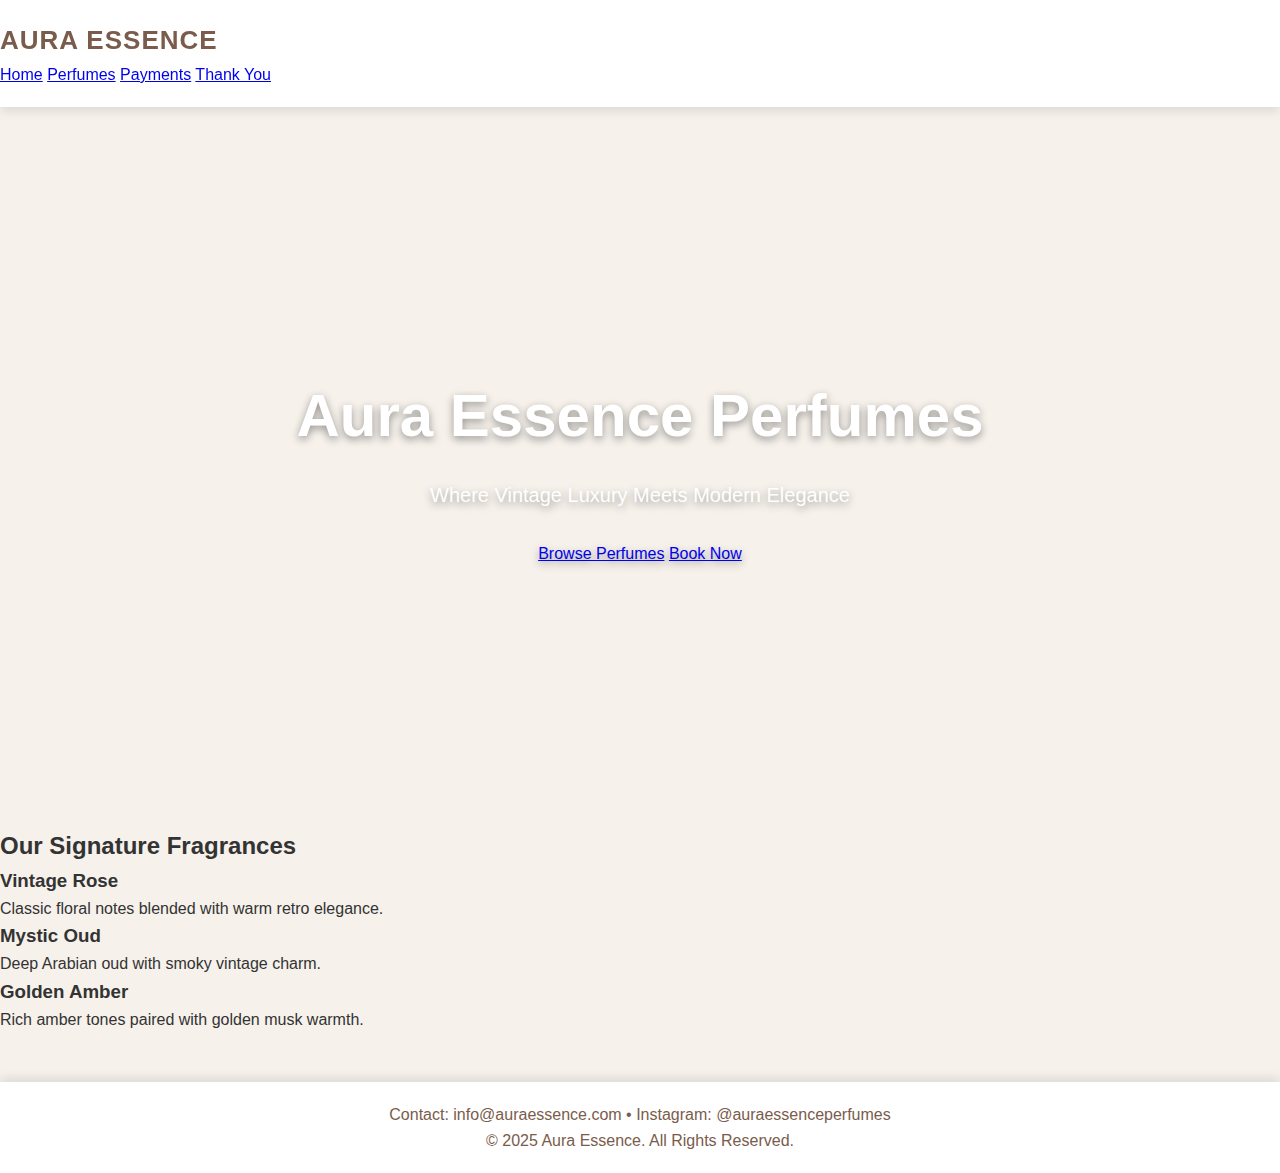
<file: index.html>
<!DOCTYPE html>
<html lang="en">
<head>
    <!-- Google Tag Manager -->
<script>
(function(w,d,s,l,i){w[l]=w[l]||[];w[l].push({'gtm.start':
new Date().getTime(),event:'gtm.js'});var f=d.getElementsByTagName(s)[0],
j=d.createElement(s),dl=l!='dataLayer'?'&l='+l:'';j.async=true;j.src=
'https://www.googletagmanager.com/gtm.js?id='+i+dl;f.parentNode.insertBefore(j,f);
})(window,document,'script','dataLayer','GTM-5TF86S7K');
</script>
<!-- End Google Tag Manager -->


    <meta charset="UTF-8" />
    <meta name="viewport" content="width=device-width, initial-scale=1.0" />
    <title>Aura Essence Perfumes - Bold Retro Luxury</title>
    <link rel="stylesheet" href="styles.css" />
</head>
<body class="wine-bg">
    <!-- Google Tag Manager (noscript) -->
<noscript><iframe src="https://www.googletagmanager.com/ns.html?id=GTM-5TF86S7K"
height="0" width="0" style="display:none;visibility:hidden"></iframe></noscript>
<!-- End Google Tag Manager (noscript) -->

    
    <!-- HEADER -->
    <header class="header retro-shadow dark-brown-bg">
        <div class="logo gold-text">AURA ESSENCE</div>
        <nav class="nav">
            <a href="index.html" class="gold-text">Home</a>
            <a href="products.html" class="gold-text">Perfumes</a>
            <a href="payments.html" class="gold-text">Payments</a>
            <a href="thankyou.html" class="gold-text">Thank You</a>
        </nav>
    </header>

    <!-- HERO SECTION -->
    <section class="hero wine-gradient">
        <div class="hero-content">
            <h1 class="hero-title gold-text">Aura Essence Perfumes</h1>
            <p class="hero-subtitle">Where Vintage Luxury Meets Modern Elegance</p>
            <div class="hero-buttons">
                <a href="products.html" class="btn-gold">Browse Perfumes</a>
                <a href="payments.html" class="btn-outline">Book Now</a>
            </div>
        </div>
    </section>

    <!-- FEATURES SECTION -->
    <section class="features-section dark-brown-bg retro-shadow">
        <h2 class="section-title gold-text">Our Signature Fragrances</h2>
        <div class="features-grid">
            <div class="feature-card wine-bg-light">
                <h3 class="gold-text">Vintage Rose</h3>
                <p>Classic floral notes blended with warm retro elegance.</p>
            </div>
            <div class="feature-card wine-bg-light">
                <h3 class="gold-text">Mystic Oud</h3>
                <p>Deep Arabian oud with smoky vintage charm.</p>
            </div>
            <div class="feature-card wine-bg-light">
                <h3 class="gold-text">Golden Amber</h3>
                <p>Rich amber tones paired with golden musk warmth.</p>
            </div>
        </div>
    </section>

    <!-- FOOTER -->
    <footer class="footer dark-brown-bg gold-text">
        <p>Contact: info@auraessence.com • Instagram: @auraessenceperfumes</p>
        <p>© 2025 Aura Essence. All Rights Reserved.</p>
    </footer>
</body>
</html>
</file>
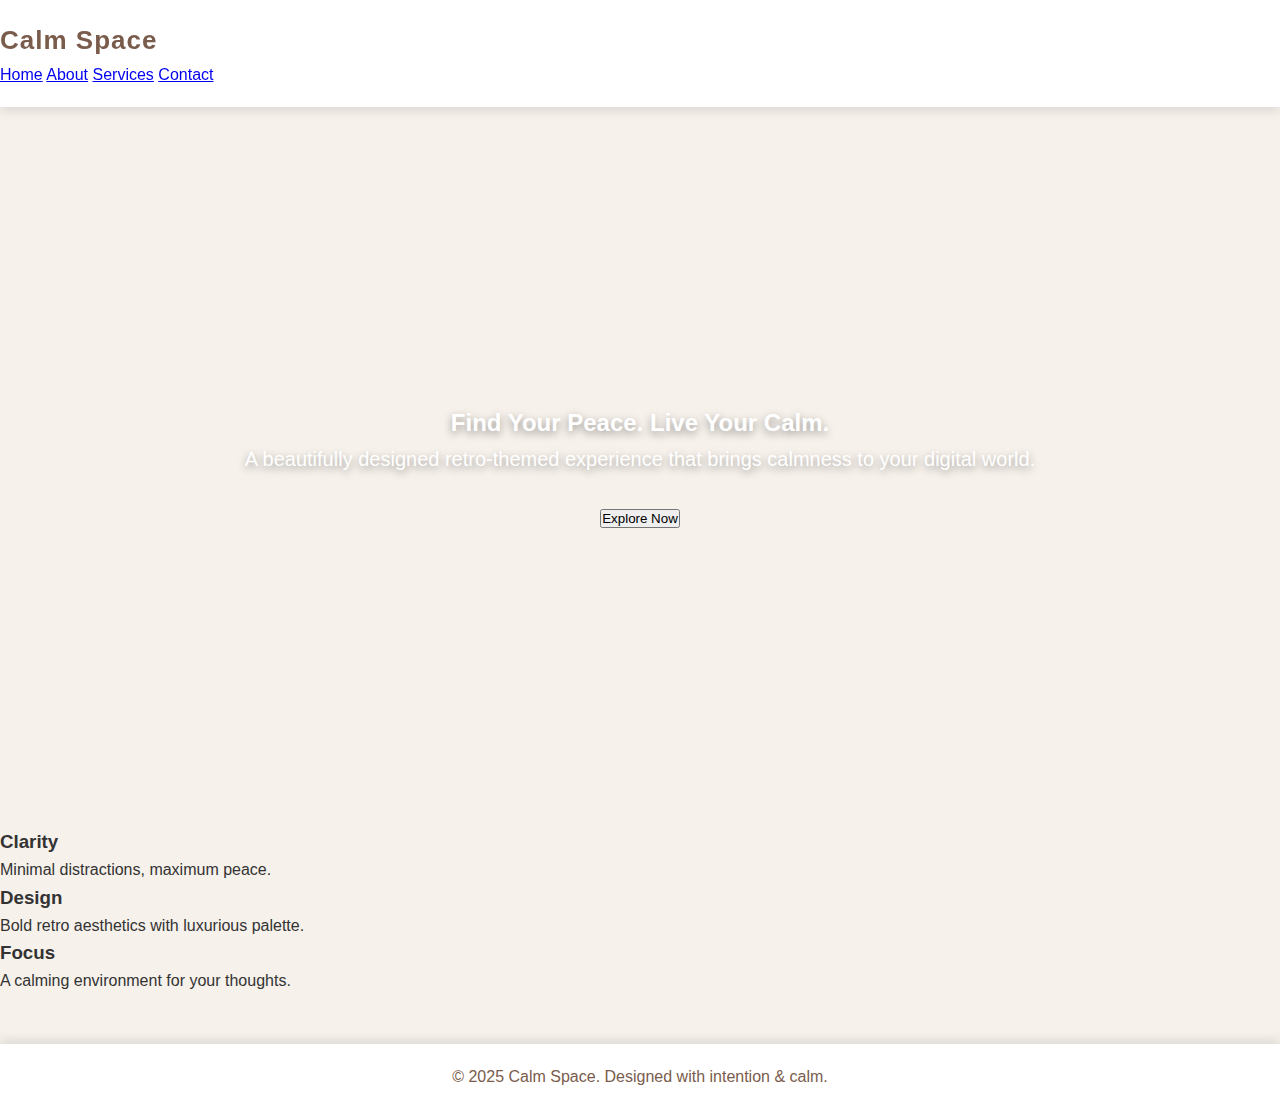
<file: indexretro.html>
<!DOCTYPE html>
<html lang="en">
<head>
  <meta charset="UTF-8" />
  <meta name="viewport" content="width=device-width, initial-scale=1.0" />
  <title>Calm Space</title>
  <link rel="stylesheet" href="styles.css" />
</head>
<body>
  <header class="header">
    <h1 class="logo">Calm Space</h1>
    <nav class="nav">
      <a href="index.html">Home</a>
      <a href="about.html">About</a>
      <a href="services.html">Services</a>
      <a href="contact.html">Contact</a>
    </nav>
  </header>

  <section class="hero">
    <div class="hero-text">
      <h2>Find Your Peace. Live Your Calm.</h2>
      <p>A beautifully designed retro-themed experience that brings calmness to your digital world.</p>
      <button class="cta-btn">Explore Now</button>
    </div>
  </section>

  <section class="features">
    <div class="feature-card">
      <h3>Clarity</h3>
      <p>Minimal distractions, maximum peace.</p>
    </div>
    <div class="feature-card">
      <h3>Design</h3>
      <p>Bold retro aesthetics with luxurious palette.</p>
    </div>
    <div class="feature-card">
      <h3>Focus</h3>
      <p>A calming environment for your thoughts.</p>
    </div>
  </section>

  <footer class="footer">
    <p>© 2025 Calm Space. Designed with intention & calm.</p>
  </footer>
</body>
</html>
</file>
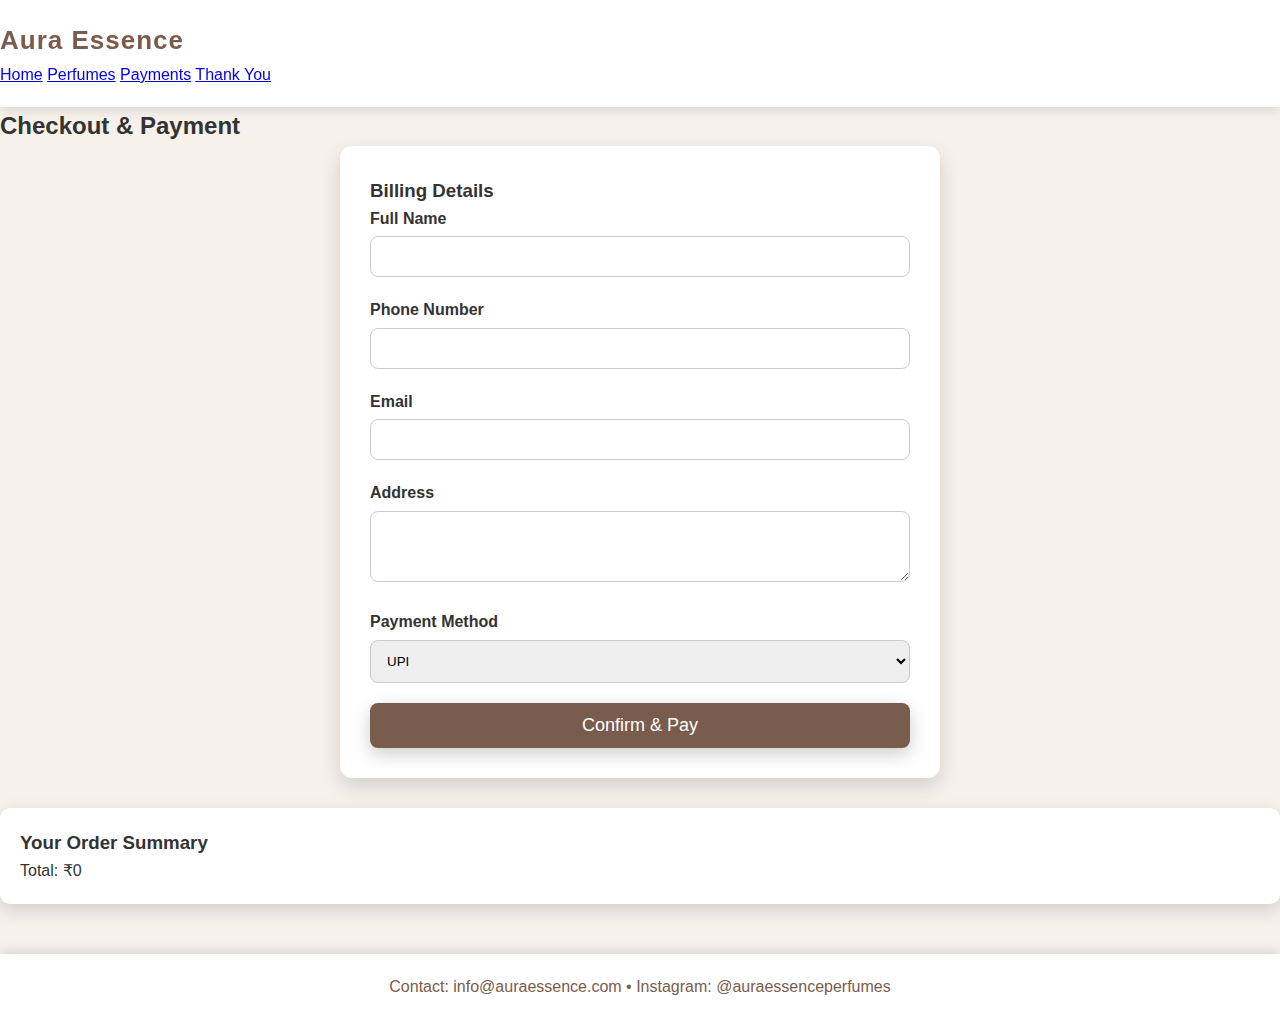
<file: payments.html>
<!DOCTYPE html>
<html lang="en">
<head>
    <meta charset="UTF-8">
    <meta name="viewport" content="width=device-width, initial-scale=1.0">
    <title>Aura Essence Perfumes - Payments</title>
    <link rel="stylesheet" href="styles.css">
    <script src="main.js" defer></script>
</head>
<body>
    <header>
        <div class="logo">Aura Essence</div>
        <nav>
            <a href="index.html">Home</a>
            <a href="products.html">Perfumes</a>
            <a href="payments.html">Payments</a>
            <a href="thankyou.html">Thank You</a>
        </nav>
    </header>

    <section class="checkout-container">
        <h2>Checkout & Payment</h2>
        <div class="checkout-grid">

            <form class="checkout-form" onsubmit="submitOrder(event)">
                <h3>Billing Details</h3>

                <label>Full Name</label>
                <input type="text" id="fullname" required>

                <label>Phone Number</label>
                <input type="text" id="phone" required>

                <label>Email</label>
                <input type="email" id="email" required>

                <label>Address</label>
                <textarea id="address" rows="3" required></textarea>

                <label>Payment Method</label>
                <select id="payment">
                    <option>UPI</option>
                    <option>Credit Card</option>
                    <option>Debit Card</option>
                    <option>Cash on Delivery</option>
                </select>

                <button type="submit" class="submit-btn">Confirm & Pay</button>
            </form>

            <div class="order-summary">
                <h3>Your Order Summary</h3>
                <ul id="cartItems"></ul>
                <p class="total">Total: ₹<span id="totalAmount">0</span></p>
            </div>
        </div>
    </section>

    <footer>
        <p>Contact: info@auraessence.com • Instagram: @auraessenceperfumes</p>
    </footer>
</body>
</html>
</file>
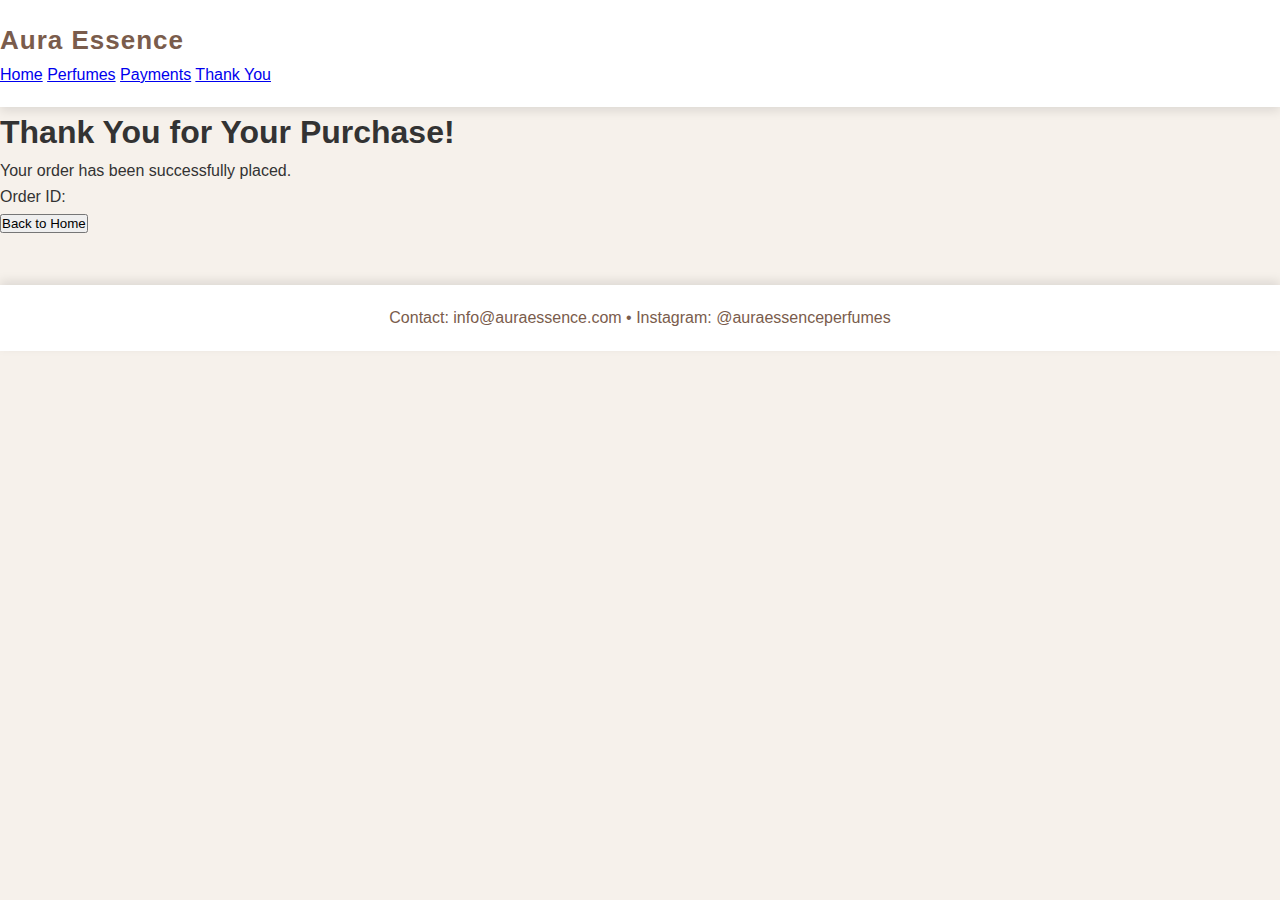
<file: thankyou.html>
<!DOCTYPE html>
<html lang="en">
<head>
    <meta charset="UTF-8">
    <meta name="viewport" content="width=device-width, initial-scale=1.0">
    <title>Thank You - Aura Essence Perfumes</title>
    <link rel="stylesheet" href="styles.css">
    <script src="main.js" defer></script>
</head>
<body>
    <header>
        <div class="logo">Aura Essence</div>
        <nav>
            <a href="index.html">Home</a>
            <a href="products.html">Perfumes</a>
            <a href="payments.html">Payments</a>
            <a href="thankyou.html">Thank You</a>
        </nav>
    </header>

    <section class="thankyou-section">
        <h1>Thank You for Your Purchase!</h1>
        <p>Your order has been successfully placed.</p>
        <p class="order-id">Order ID: <span id="orderIdDisplay"></span></p>
        <button onclick="location.href='index.html'">Back to Home</button>
    </section>

    <footer>
        <p>Contact: info@auraessence.com • Instagram: @auraessenceperfumes</p>
    </footer>
</body>
</html>
</file>
<file: styles.css>
/* =============================================
   Aura Essence Perfumes - Global Styles
   Elegant • Vintage • Retro • Modern • Clean
   ============================================= */

* {
  margin: 0;
  padding: 0;
  box-sizing: border-box;
  font-family: 'Poppins', sans-serif;
}

body {
  background: #f6f1eb;
  color: #333;
  line-height: 1.6;
}

/* ---------------------------------------------
   Header + Navbar
----------------------------------------------*/
header {
  background: #fff;
  padding: 20px 0;
  box-shadow: 0 4px 10px rgba(0, 0, 0, 0.1);
  position: sticky;
  top: 0;
  z-index: 100;
}

.navbar {
  width: 90%;
  margin: auto;
  display: flex;
  justify-content: space-between;
  align-items: center;
}

.logo {
  font-size: 26px;
  font-weight: 700;
  color: #7a5c4c;
  letter-spacing: 1px;
}

.nav-links a {
  margin-left: 25px;
  text-decoration: none;
  color: #333;
  font-weight: 500;
  transition: 0.3s;
}

.nav-links a:hover {
  color: #7a5c4c;
}

/* ---------------------------------------------
   Hero Section
----------------------------------------------*/
.hero {
  height: 80vh;
  background: url('https://images.unsplash.com/photo-1524594081293-190a2fe0baae?auto=format&fit=crop&w=1200&q=80') center/cover no-repeat;
  display: flex;
  flex-direction: column;
  justify-content: center;
  align-items: center;
  text-align: center;
  color: #fff;
  text-shadow: 0 3px 8px rgba(0,0,0,0.4);
}

.hero h1 {
  font-size: 60px;
  font-weight: 700;
  margin-bottom: 15px;
}

.hero p {
  font-size: 20px;
  margin-bottom: 30px;
}

.hero .btn {
  padding: 12px 28px;
  background: #7a5c4c;
  color: #fff;
  border-radius: 6px;
  text-decoration: none;
  margin: 10px;
  box-shadow: 0 6px 20px rgba(0,0,0,0.3);
  transition: 0.3s;
}

.hero .btn:hover {
  background: #5a4437;
}

/* ---------------------------------------------
   Sections
----------------------------------------------*/
.section {
  width: 90%;
  margin: auto;
  padding: 50px 0;
}

.section h2 {
  text-align: center;
  font-size: 32px;
  color: #7a5c4c;
  margin-bottom: 40px;
}

.fragrance-list {
  display: grid;
  grid-template-columns: repeat(auto-fit, minmax(250px, 1fr));
  gap: 25px;
}

.fragrance-item {
  background: #fff;
  padding: 20px;
  border-radius: 10px;
  box-shadow: 0 6px 18px rgba(0,0,0,0.1);
  transition: transform 0.3s;
}

.fragrance-item:hover {
  transform: translateY(-5px);
}

/* ---------------------------------------------
   Product Grid
----------------------------------------------*/
.product-grid {
  display: grid;
  grid-template-columns: repeat(auto-fit, minmax(280px, 1fr));
  gap: 30px;
}

.product-card {
  background: #fff;
  padding: 20px;
  border-radius: 12px;
  box-shadow: 0 8px 20px rgba(0,0,0,0.1);
  text-align: center;
  transition: 0.3s;
}

.product-card:hover {
  transform: translateY(-6px);
}

.product-card img {
  width: 100%;
  border-radius: 10px;
  margin-bottom: 15px;
}

.product-card h3 {
  font-size: 22px;
  color: #7a5c4c;
}

.product-card p {
  margin: 10px 0;
  font-size: 18px;
  color: #444;
}

.btn-grid {
  margin-top: 15px;
}

.btn-grid button,
.btn-grid a {
  padding: 10px 18px;
  background: #7a5c4c;
  border: none;
  color: #fff;
  border-radius: 6px;
  cursor: pointer;
  text-decoration: none;
  margin: 5px;
  box-shadow: 0 5px 15px rgba(0,0,0,0.2);
}

/* ---------------------------------------------
   Payment Form
----------------------------------------------*/
form {
  max-width: 600px;
  margin: auto;
  background: #fff;
  padding: 30px;
  border-radius: 12px;
  box-shadow: 0 8px 20px rgba(0,0,0,0.15);
}

form label {
  font-weight: 600;
  display: block;
  margin-bottom: 5px;
}

form input, form textarea, form select {
  width: 100%;
  padding: 12px;
  border: 1px solid #ccc;
  border-radius: 8px;
  margin-bottom: 20px;
}

form button {
  width: 100%;
  padding: 12px;
  background: #7a5c4c;
  border: none;
  color: #fff;
  font-size: 18px;
  border-radius: 8px;
  cursor: pointer;
  box-shadow: 0 6px 18px rgba(0,0,0,0.2);
}

form button:hover {
  background: #5a4437;
}

.order-summary {
  background: #fff;
  padding: 20px;
  border-radius: 10px;
  box-shadow: 0 6px 18px rgba(0,0,0,0.15);
  margin-top: 30px;
}

/* ---------------------------------------------
   Thank You Page
----------------------------------------------*/
.thankyou-box {
  text-align: center;
  padding: 60px;
  background: #fff;
  margin: 40px auto;
  width: 70%;
  border-radius: 12px;
  box-shadow: 0 10px 25px rgba(0,0,0,0.15);
}

.thankyou-box h1 {
  font-size: 50px;
  color: #7a5c4c;
}

.thankyou-box p {
  font-size: 22px;
  margin: 15px 0;
}

.thankyou-box a {
  margin-top: 20px;
  display: inline-block;
  padding: 12px 25px;
  background: #7a5c4c;
  color: #fff;
  border-radius: 8px;
  text-decoration: none;
}

/* ---------------------------------------------
   Footer
----------------------------------------------*/
footer {
  background: #fff;
  padding: 20px;
  text-align: center;
  margin-top: 50px;
  box-shadow: 0 -4px 10px rgba(0,0,0,0.1);
}

footer p {
  color: #7a5c4c;
}
</file>
